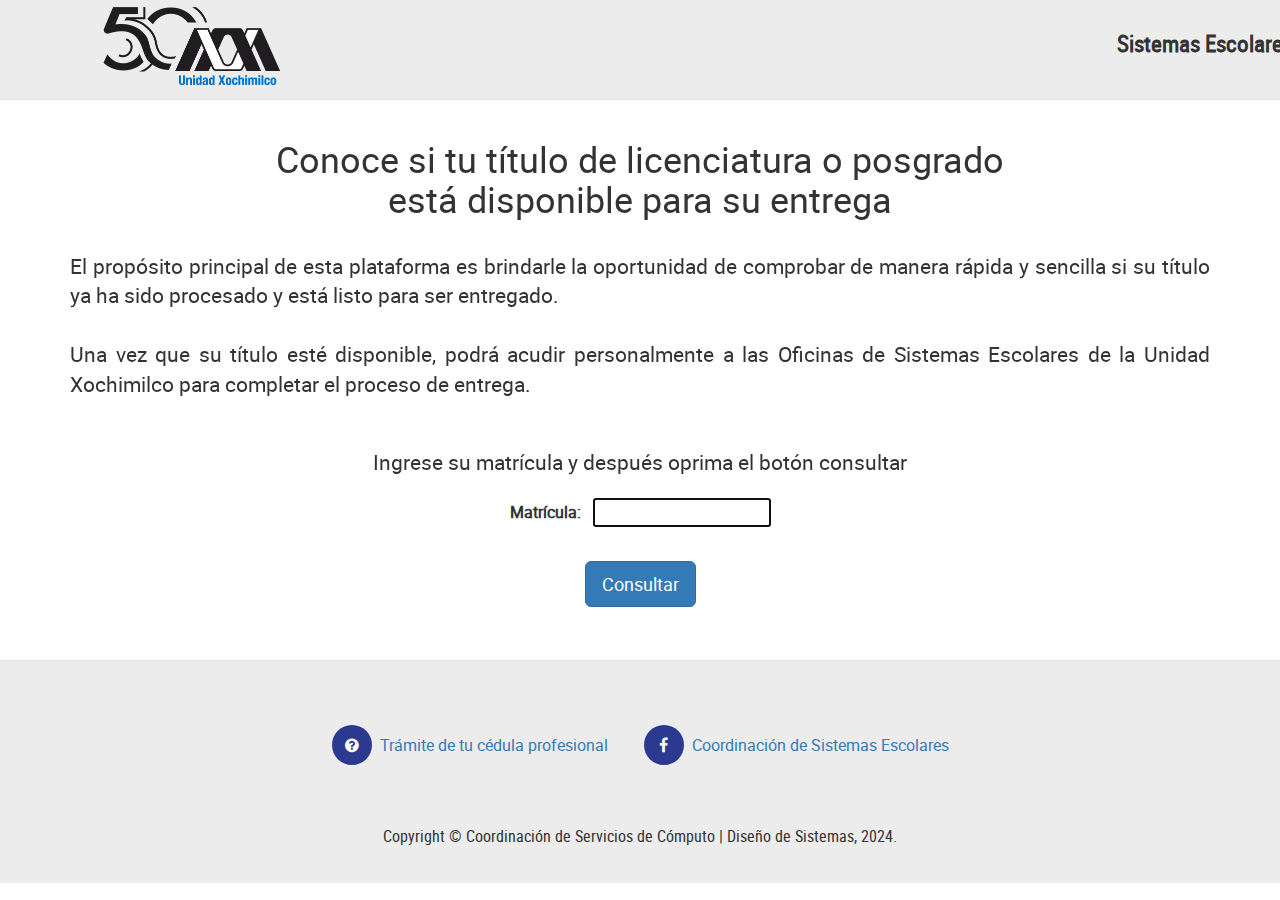
<file: index.html>
<!DOCTYPE html>
<html lang="es">

	<head>
		<meta charset="utf-8">
		<meta name="viewport"
			content="width=device-width, user-scalable=no, initial-scale=1.0, maximum-scale=1.0, minimum-scale=1.0">
		<title>COSIES UAM-X, Entrega de Títulos</title>
		<link rel="icon" type="image/jpg" href="assets/img/faviconV2.png" />
		<link rel="stylesheet" href="css/main.css">
		<link src="assets/css/sweetalert2.min.css" />

		<script>
			function sf(ID) {
				document.getElementById(ID).focus();
			}
		</script>

	</head>

	<body onLoad="sf('matricula');">

		<nav class="full-box NavBar">

			<div class="full-box NavBar-logo">
				<figure class="full-box"> <a href="https://www.xoc.uam.mx/"><img src="assets/img/logoXoc.png" height=""
							class="img-responsive"></a>
				</figure>
			</div>

			<ul class="full-box list-unstyled text-right NavBar-navigation">
				<li>
					<a href="https://escolares.xoc.uam.mx/" class="text-condensed">Sistemas Escolares</a>
				</li>
			</ul>

			<span class="glyphicon glyphicon-option-vertical visible-xs btn-mobile-menu" aria-hidden="true"></span>

		</nav>

		<section class="full-box section">

			<div class="container">

				<div class="row">

					<div class="col-xs-12 text-center">

						<h1 class="h1">Conoce si tu título de licenciatura o posgrado<br>está disponible
							para su entrega</h1>

						<br>

						<p class="lead text-justify">El propósito principal de esta plataforma es brindarle la
							oportunidad de comprobar de manera rápida y sencilla si su título ya ha sido procesado y
							está listo para ser entregado.
							<br>
							<br>
							Una vez que su título esté disponible, podrá acudir personalmente a las Oficinas de Sistemas
							Escolares de la Unidad Xochimilco para completar el proceso de entrega.
							<br>
							<br>
						</p>

						<p class="lead text-center">Ingrese su matrícula y después oprima el botón consultar</p>

					</div>

				</div>

				<div class="row justify-content-center">

					<div class="text-center"> <!-- Ajuste aquí -->

						<form id="form1" name="form1" method="post">

							<p>
								<label for="matricula">Matrícula:&nbsp;&nbsp;</label>
								<input type="text" name="matricula" id="matricula" maxlength="10"
									onkeypress="return event.charCode >= 48 && event.charCode <= 57">
							</p>

							<p>
								<br>
								<button type="button" id="consultar" class="btn btn-primary  btn-lg">Consultar</button>
							</p>

						</form>

					</div>

				</div>

				<div class="row justify-content-center">

					<div class="text-center">
						<br>
						<div id="mensajeAlumno" class="text-center"></div>
					</div>

				</div>

			</div>

		</section>

		<footer class="full-box footer">

			<div class="container">

				<div class="row">

					<div class="col-xs-12">

						<ul class="list-unstyled text-center social-icons">

							<li>
								<a
									href="https://dse.uam.mx/index.php/egresados-y-titulacion/cedula-profesional-electronica">
									<i class="fa fa-question-circle" aria-hidden="true"
										style="background-color: #2B3990;"></i>&nbsp;&nbsp;Trámite de tu cédula
									profesional&nbsp;&nbsp;&nbsp;&nbsp;&nbsp;&nbsp;
								</a>
							</li>

							<li>
								<a href="https://www.facebook.com/CSEUAMX2016">
									<i class="fa fa-facebook" aria-hidden="true"
										style="background-color: #2B3990;"></i>&nbsp;&nbsp;Coordinación de Sistemas
									Escolares
								</a>
							</li>

						</ul>

					</div>

					<div class="col-xs-12">

						<p class="text-center text-condensed">
							<br>
							<br>
							Copyright &copy; Coordinación de Servicios de Cómputo | Diseño de Sistemas, 2024.
							</br>
					</div>

				</div>

			</div>

		</footer>

		<script src="//ajax.googleapis.com/ajax/libs/jquery/1.11.2/jquery.min.js"></script>
		<script>window.jQuery || document.write('<script src="js/jquery-1.11.2.min.js"><\/script>')</script>
		<script src="js/bootstrap.min.js"></script>
		<script src="js/main.js"></script>
		<script src="js/sweetalert2.all.min.js"></script>

		<script>
			$(document).ready(function () {
				$('#consultar').click(function () {
					var matricula = $('#matricula').val();
					if (matricula > 0 || matricula.trim.length > 0) {
						$.ajax({
							url: 'procesar_matricula.php',
							type: 'POST',
							data: {matricula: matricula},
							success: function (response) {
								$('#mensajeAlumno').html(response);
							}
						});
						// Simulamos una respuesta después de 3 segundos
						setTimeout(function () {
							$('#matricula').val(''); // Limpiar campo de matrícula
							$('#mensajeAlumno').text(''); // Limpiar mensaje
						}, 10000); // 3000 milisegundos = 3 segundos
					}
					else {
						Swal.fire({
							title: "Atención",
							text: "Ingrese su número de matrícula antes de oprimir consultar.",
							icon: "warning"
						});

					}
				});
			});
		</script>

	</body>

</html>
</file>
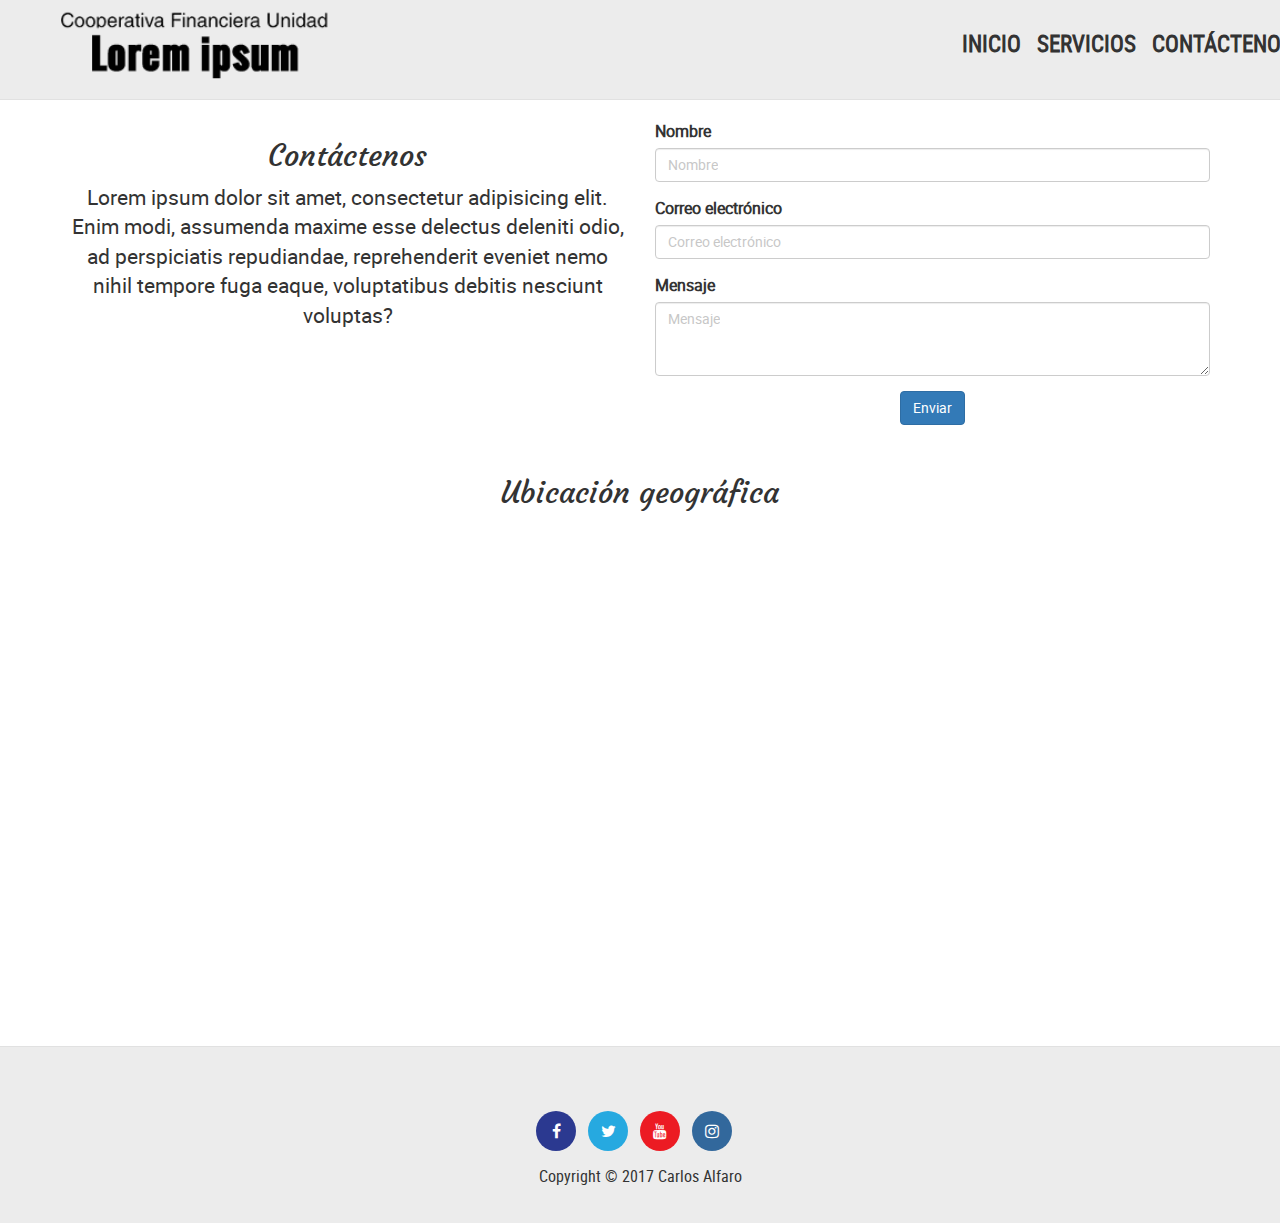
<file: contactenos.html>
<!DOCTYPE html>
<html lang="es">

	<head>
		<meta charset="utf-8">
		<meta name="viewport"
			content="width=device-width, user-scalable=no, initial-scale=1.0, maximum-scale=1.0, minimum-scale=1.0">
		<title>Contactenos</title>
		<link rel="stylesheet" href="css/main.css">
	</head>

	<body>
		<nav class="full-box NavBar">
			<div class="full-box NavBar-logo">
				<figure class="full-box">
					<img src="assets/img/logo.png" alt="Acodjar" class="img-responsive">
				</figure>
			</div>
			<ul class="full-box list-unstyled text-right NavBar-navigation">
				<li>
					<a href="index.html" class="text-condensed">INICIO</a>
				</li>
				<li>
					<a href="servicios.html" class="text-condensed">SERVICIOS</a>
				</li>
				<li>
					<a href="contactenos.html" class="text-condensed">CONTÁCTENOS</a>
				</li>
			</ul>
			<span class="glyphicon glyphicon-option-vertical visible-xs btn-mobile-menu" aria-hidden="true"></span>
		</nav>
		<section class="full-box section">
			<div class="container">
				<div class="row">
					<div class="col-xs-12 col-md-6">
						<h2 class="text-center text-titles">Contáctenos</h2>
						<p class="text-center lead">
							Lorem ipsum dolor sit amet, consectetur adipisicing elit. Enim modi, assumenda maxime esse
							delectus deleniti odio, ad perspiciatis repudiandae, reprehenderit eveniet nemo nihil
							tempore fuga eaque, voluptatibus debitis nesciunt voluptas?
						</p>
					</div>
					<div class="col-xs-12 col-md-6">
						<form action="">
							<div class="form-group">
								<label for="form-name">Nombre</label>
								<input type="text" class="form-control" id="form-name" placeholder="Nombre" required="">
							</div>
							<div class="form-group">
								<label for="form-email">Correo electrónico</label>
								<input type="email" class="form-control" id="form-email"
									placeholder="Correo electrónico" required="">
							</div>
							<div class="form-group">
								<label for="form-msj">Mensaje</label>
								<textarea class="form-control" id="form-msj" rows="3" placeholder="Mensaje"
									required=""></textarea>
							</div>
							<p class="text-center">
								<button type="submit" class="btn btn-primary">Enviar</button>
							</p>
						</form>
					</div>
				</div>
				<br>
				<div class="row">
					<div class="col-xs-12">
						<h2 class="text-center text-titles">Ubicación geográfica</h2>
						<div class="full-box" id="map-site">
							<iframe
								src="https://www.google.com/maps/embed?pb=!1m14!1m12!1m3!1d62023.12032236444!2d-89.24971365585169!3d13.69147573884228!2m3!1f0!2f0!3f0!3m2!1i1024!2i768!4f13.1!5e0!3m2!1ses!2ssv!4v1486427564395"
								frameborder="0" style="border:0; width: 100%; height: 500px;" allowfullscreen></iframe>
						</div>
					</div>
				</div>
			</div>
		</section>
		<footer class="full-box footer">
			<div class="container">
				<div class="row">
					<div class="col-xs-12">
						<ul class="list-unstyled text-center social-icons">
							<li>
								<a href="#!">
									<i class="fa fa-facebook" aria-hidden="true" style="background-color: #2B3990;"></i>
								</a>
							</li>
							<li>
								<a href="#!">
									<i class="fa fa-twitter" aria-hidden="true" style="background-color: #26A9E0;"></i>
								</a>
							</li>
							<li>
								<a href="#!">
									<i class="fa fa-youtube" aria-hidden="true" style="background-color: #EC1B23"></i>
								</a>
							</li>
							<li>
								<a href="#!">
									<i class="fa fa-instagram" aria-hidden="true" style="background-color: #32689C"></i>
								</a>
							</li>
							<li>
								<a href="#!" aria-hidden="true" style="background-color: #BE1D2C"></i>
								</a>
							</li>
						</ul>
					</div>
					<div class="col-xs-12">
						<p class="text-center text-condensed">
							Copyright &copy; 2017 Carlos Alfaro
						</p>
					</div>
				</div>
			</div>
		</footer>
		<script src="//ajax.googleapis.com/ajax/libs/jquery/1.11.2/jquery.min.js"></script>
		<script>window.jQuery || document.write('<script src="js/jquery-1.11.2.min.js"><\/script>')</script>
		<script src="js/bootstrap.min.js"></script>
		<script src="js/main.js"></script>
	</body>

</html>
</file>
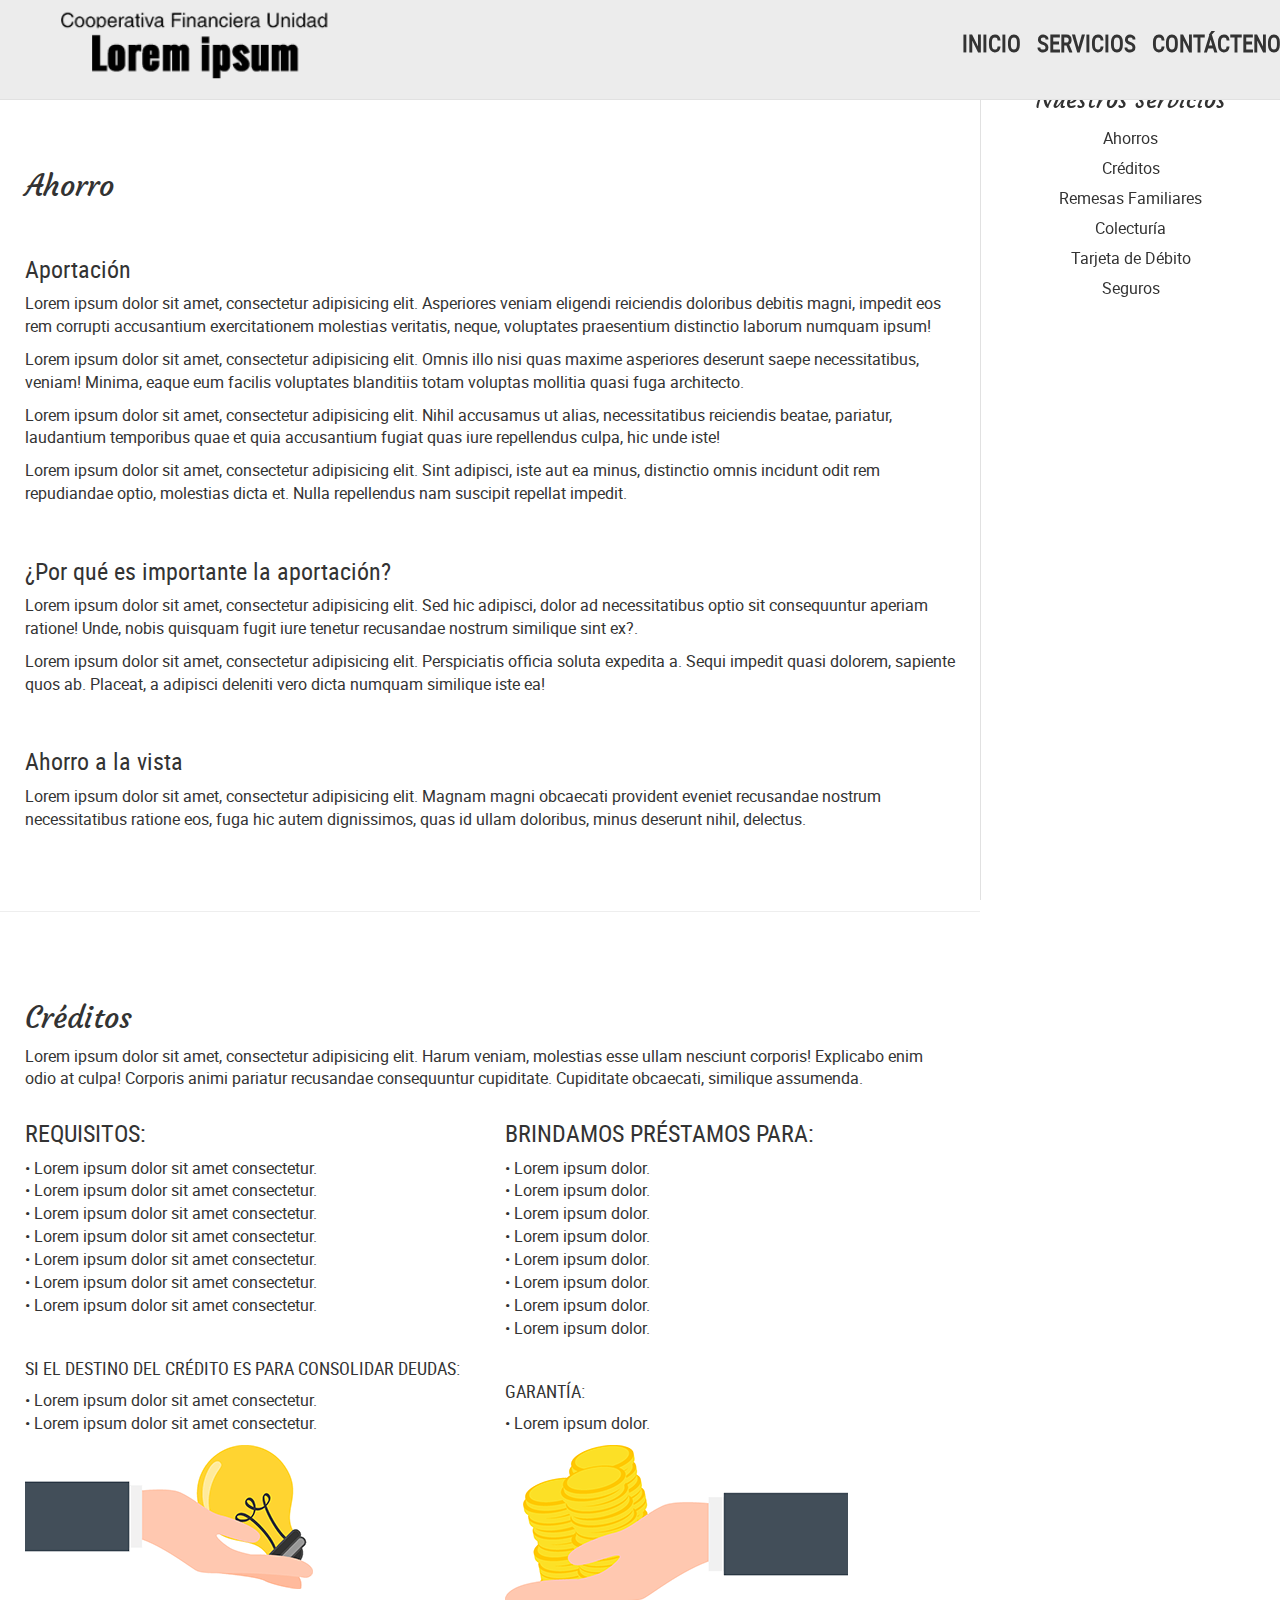
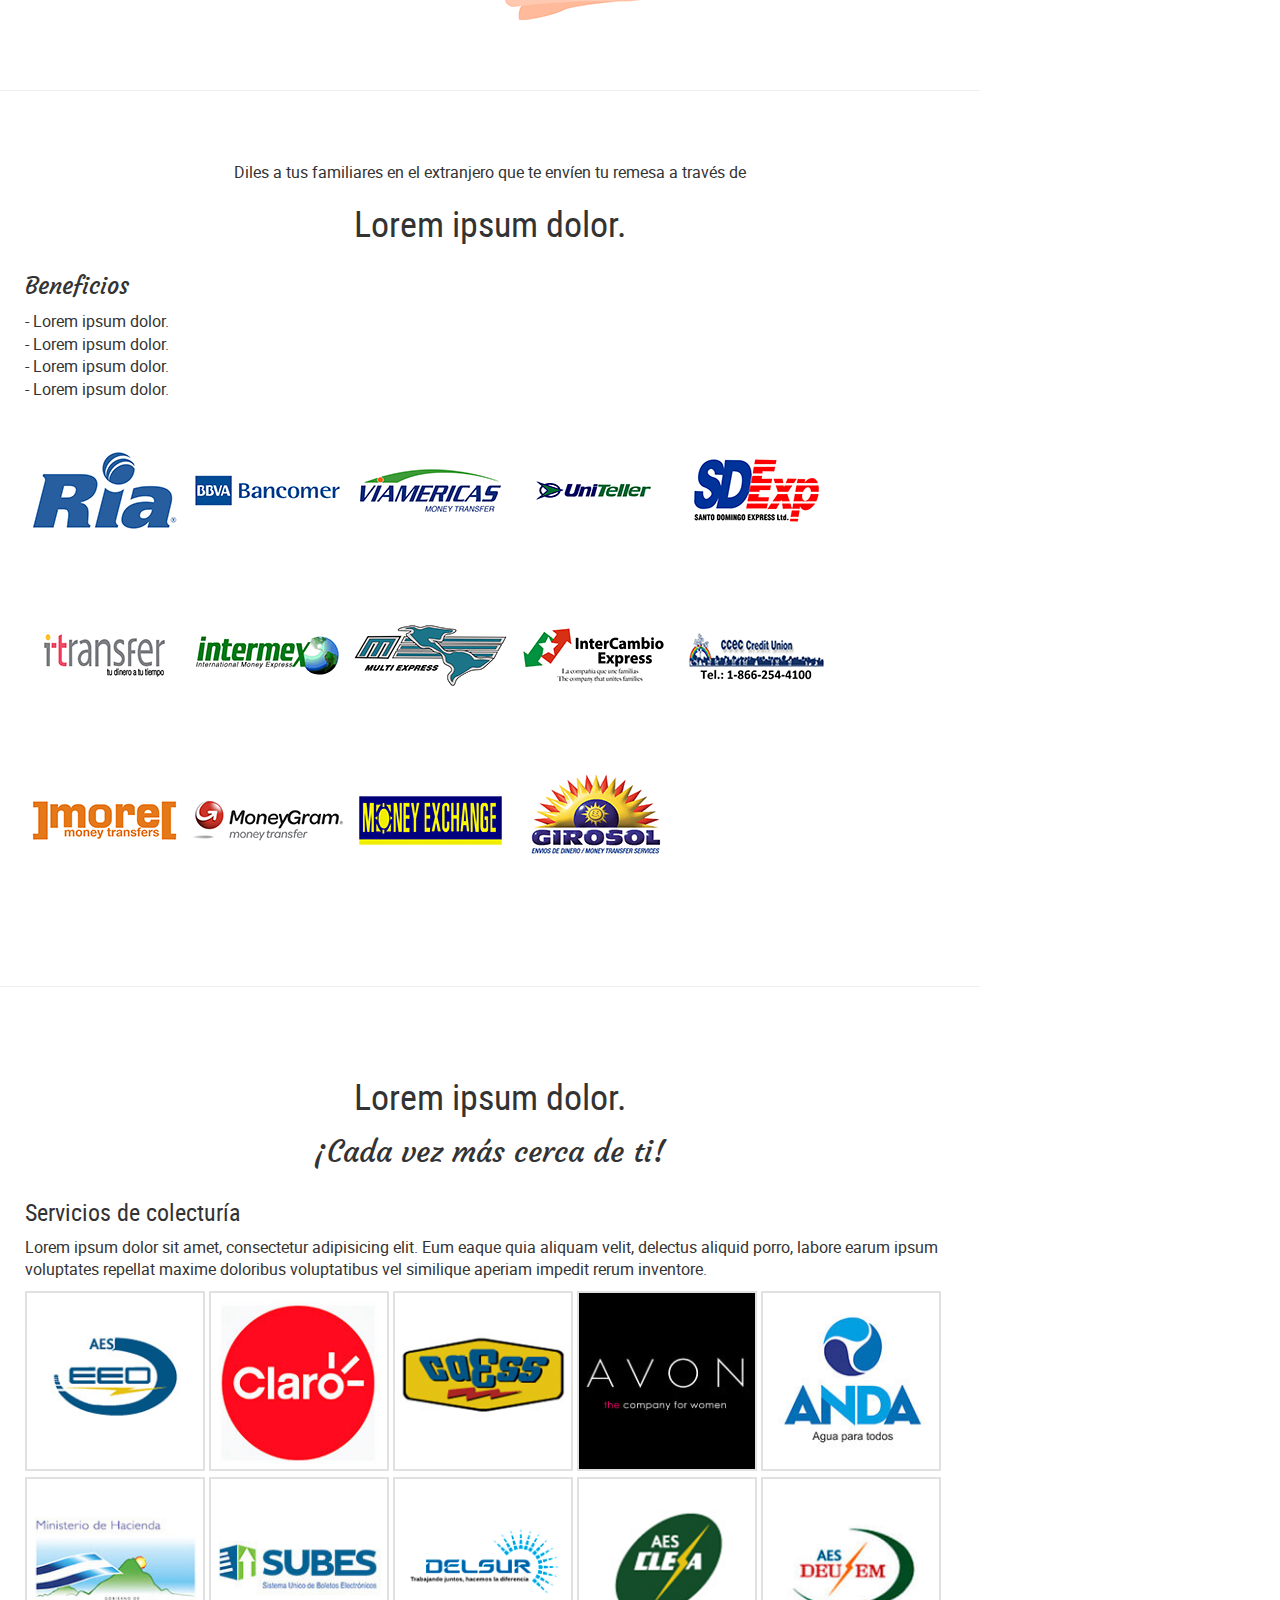
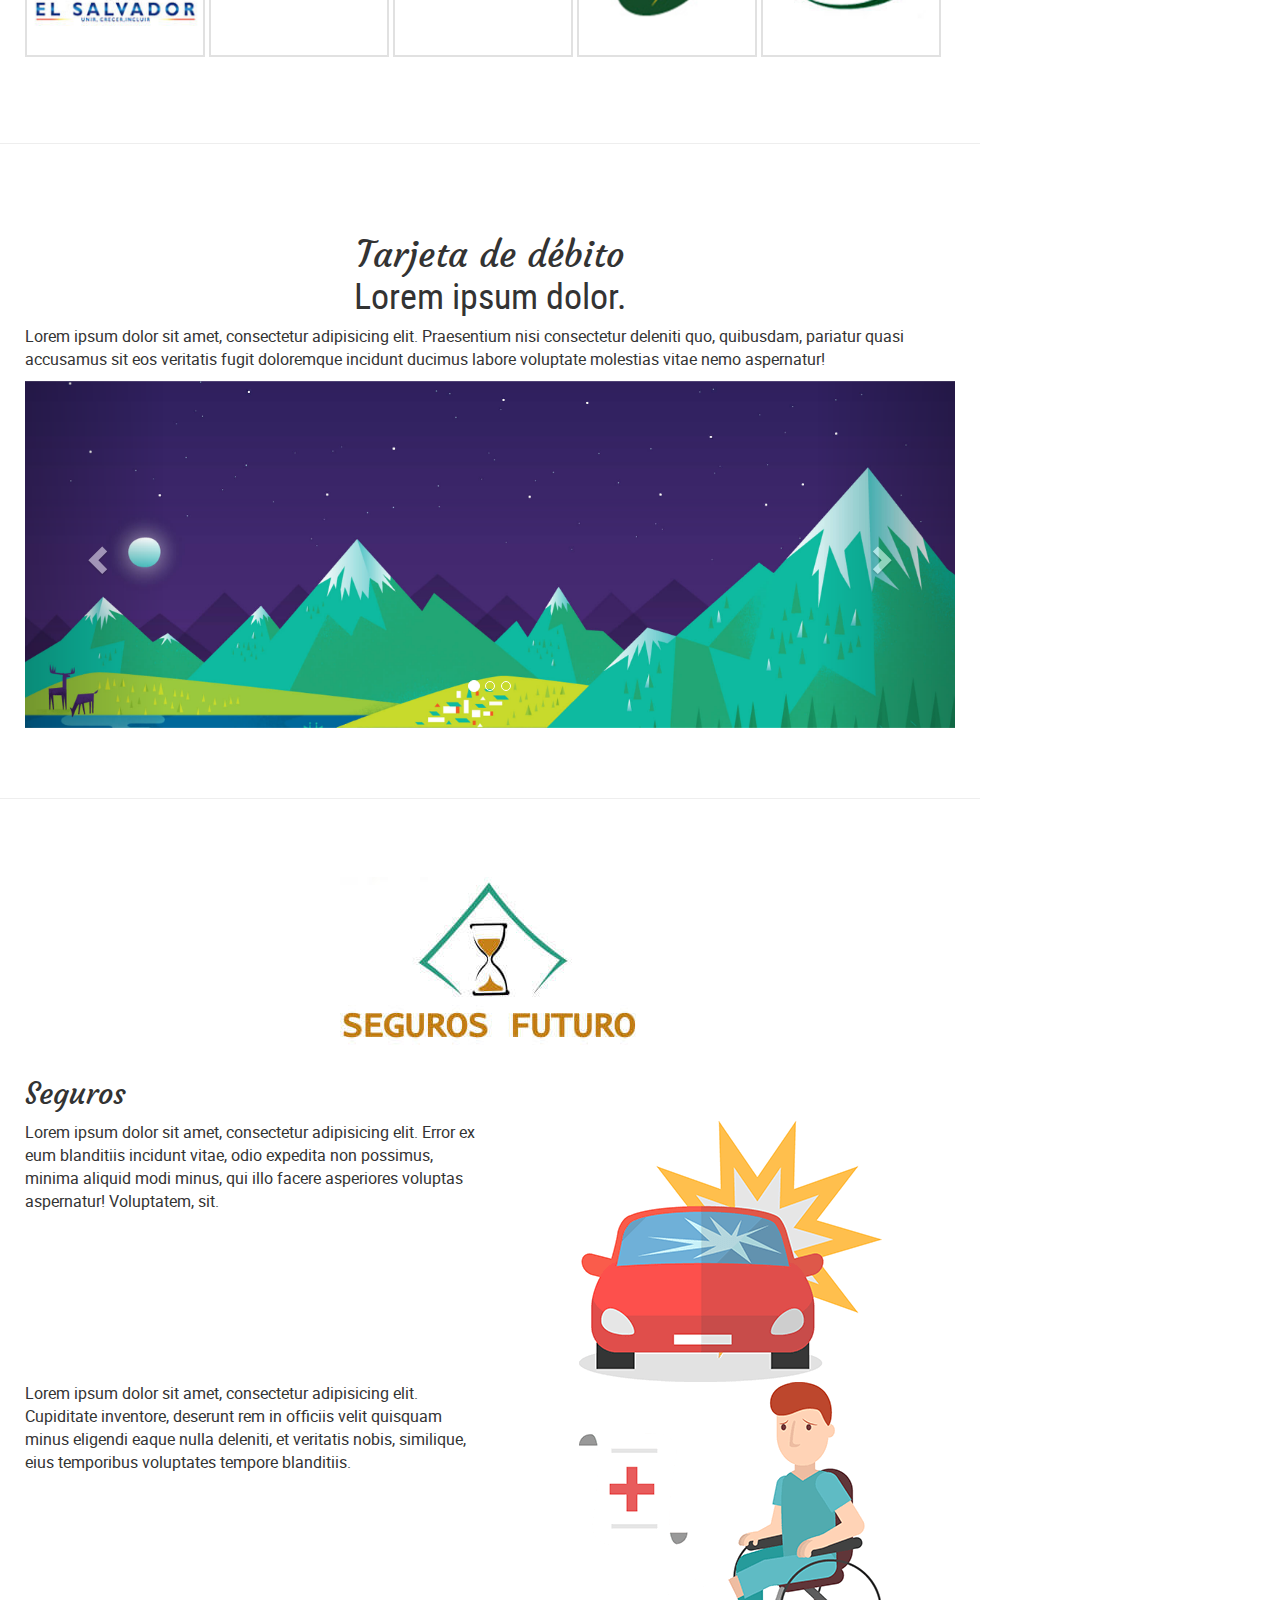
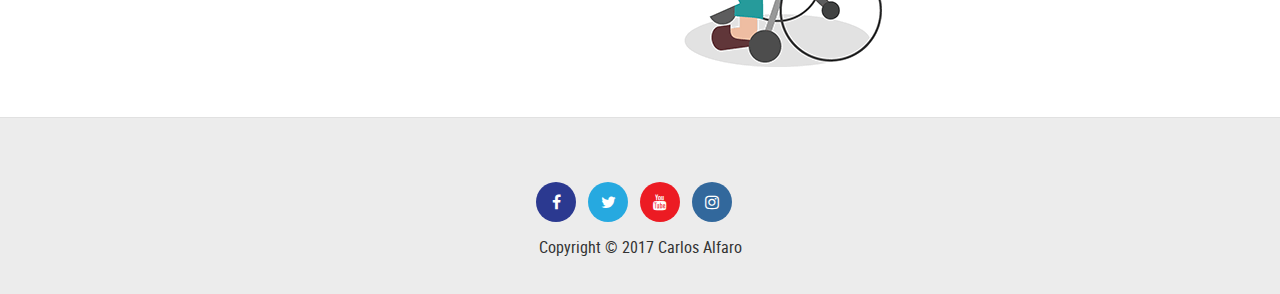
<file: servicios.html>
<!DOCTYPE html>
<html lang="es">

	<head>
		<meta charset="utf-8">
		<meta name="viewport"
			content="width=device-width, user-scalable=no, initial-scale=1.0, maximum-scale=1.0, minimum-scale=1.0">
		<title>Servicios</title>
		<link rel="stylesheet" href="css/main.css">
	</head>

	<body>
		<nav class="full-box NavBar">
			<div class="full-box NavBar-logo">
				<figure class="full-box">
					<img src="assets/img/logo.png" alt="Acodjar" class="img-responsive">
				</figure>
			</div>
			<ul class="full-box list-unstyled text-right NavBar-navigation">
				<li>
					<a href="index.html" class="text-condensed">INICIO</a>
				</li>
				<li>
					<a href="servicios.html" class="text-condensed">SERVICIOS</a>
				</li>
				<li>
					<a href="contactenos.html" class="text-condensed">CONTÁCTENOS</a>
				</li>
			</ul>
			<span class="glyphicon glyphicon-option-vertical visible-xs btn-mobile-menu" aria-hidden="true"></span>
		</nav>
		<section class="full-box section-services">
			<div class="full-box section-services-content">
				<article class="full-box" id="ahorro">
					<div class="container-fluid">
						<h2 class="text-titles">Ahorro</h2>
						<div class="row">
							<div class="col-xs-12">
								<br>
								<h3 class="text-condensed">Aportación</h3>
								<p>
									Lorem ipsum dolor sit amet, consectetur adipisicing elit. Asperiores veniam eligendi
									reiciendis doloribus debitis magni, impedit eos rem corrupti accusantium
									exercitationem molestias veritatis, neque, voluptates praesentium distinctio laborum
									numquam ipsum!
								</p>
								<p>
									Lorem ipsum dolor sit amet, consectetur adipisicing elit. Omnis illo nisi quas
									maxime asperiores deserunt saepe necessitatibus, veniam! Minima, eaque eum facilis
									voluptates blanditiis totam voluptas mollitia quasi fuga architecto.
								</p>
								<p>
									Lorem ipsum dolor sit amet, consectetur adipisicing elit. Nihil accusamus ut alias,
									necessitatibus reiciendis beatae, pariatur, laudantium temporibus quae et quia
									accusantium fugiat quas iure repellendus culpa, hic unde iste!
								</p>
								<p>
									Lorem ipsum dolor sit amet, consectetur adipisicing elit. Sint adipisci, iste aut ea
									minus, distinctio omnis incidunt odit rem repudiandae optio, molestias dicta et.
									Nulla repellendus nam suscipit repellat impedit.
								</p>
							</div>
							<div class="col-xs-12">
								<br>
								<h3 class="text-condensed">¿Por qué es importante la aportación?</h3>
								<p>
									Lorem ipsum dolor sit amet, consectetur adipisicing elit. Sed hic adipisci, dolor ad
									necessitatibus optio sit consequuntur aperiam ratione! Unde, nobis quisquam fugit
									iure tenetur recusandae nostrum similique sint ex?.
								</p>
								<p>
									Lorem ipsum dolor sit amet, consectetur adipisicing elit. Perspiciatis officia
									soluta expedita a. Sequi impedit quasi dolorem, sapiente quos ab. Placeat, a
									adipisci deleniti vero dicta numquam similique iste ea!
								</p>
							</div>
							<div class="col-xs-12">
								<br>
								<h3 class="text-condensed">Ahorro a la vista</h3>
								<p>
									Lorem ipsum dolor sit amet, consectetur adipisicing elit. Magnam magni obcaecati
									provident eveniet recusandae nostrum necessitatibus ratione eos, fuga hic autem
									dignissimos, quas id ullam doloribus, minus deserunt nihil, delectus.
								</p>
							</div>
						</div>
					</div>
				</article>
				<hr>
				<article class="full-box" id="creditos">
					<div class="container-fluid">
						<h2 class="text-titles">Créditos</h2>
						<div class="row">
							<div class="col-xs-12">
								<p>
									Lorem ipsum dolor sit amet, consectetur adipisicing elit. Harum veniam, molestias
									esse ullam nesciunt corporis! Explicabo enim odio at culpa! Corporis animi pariatur
									recusandae consequuntur cupiditate. Cupiditate obcaecati, similique assumenda.
								</p>
							</div>
						</div>
						<div class="row">
							<div class="col-xs-12 col-sm-6">
								<h3 class="text-condensed">REQUISITOS:</h3>
								<p>
									• Lorem ipsum dolor sit amet consectetur. <br>
									• Lorem ipsum dolor sit amet consectetur. <br>
									• Lorem ipsum dolor sit amet consectetur. <br>
									• Lorem ipsum dolor sit amet consectetur. <br>
									• Lorem ipsum dolor sit amet consectetur. <br>
									• Lorem ipsum dolor sit amet consectetur. <br>
									• Lorem ipsum dolor sit amet consectetur.
								</p>
								<br>
								<h4 class="text condensed">SI EL DESTINO DEL CRÉDITO ES PARA CONSOLIDAR DEUDAS:</h4>
								<p>
									• Lorem ipsum dolor sit amet consectetur. <br>
									• Lorem ipsum dolor sit amet consectetur.
								</p>
								<figure class="full-box">
									<img src="assets/img/handideas.png" alt="acodjar_creditos_requisitos"
										class="img-responsive">
								</figure>
							</div>
							<div class="col-xs-12 col-sm-6">
								<h3 class="text-condensed">BRINDAMOS PRÉSTAMOS PARA:</h3>
								<p>
									• Lorem ipsum dolor. <br>
									• Lorem ipsum dolor. <br>
									• Lorem ipsum dolor. <br>
									• Lorem ipsum dolor. <br>
									• Lorem ipsum dolor. <br>
									• Lorem ipsum dolor. <br>
									• Lorem ipsum dolor. <br>
									• Lorem ipsum dolor.
								</p>
								<br>
								<h4 class="text-condensed">GARANTÍA:</h4>
								<p>
									• Lorem ipsum dolor.
								</p>
								<figure class="full-box">
									<img src="assets/img/handmoney.png" alt="Acodjar_creditos_prestamos_para"
										class="img-responsive">
								</figure>
							</div>
						</div>
					</div>
				</article>
				<hr>
				<article class="full-box" id="remesas">
					<div class="container-fluid">
						<p class="text-center">Diles a tus familiares en el extranjero que te envíen tu remesa a través
							de</p>
						<h1 class="text-condensed text-center">Lorem ipsum dolor.</h1>
						<div class="row">
							<div class="col-xs-12">
								<h3 class="text-titles">Beneficios</h3>
								<p>
									- Lorem ipsum dolor. <br>
									- Lorem ipsum dolor. <br>
									- Lorem ipsum dolor. <br>
									- Lorem ipsum dolor. <br>
								</p>
							</div>
							<div class="col-xs-12">
								<ul class="list-unstyled hidden-xs list-reme">
									<li>
										<figure>
											<img src="assets/img/ria.png" alt="ria" class="img-responsive">
										</figure>
									</li>
									<li>
										<figure>
											<img src="assets/img/bancomer.png" alt="bancomer" class="img-responsive">
										</figure>
									</li>
									<li>
										<figure>
											<img src="assets/img/viamericas.png" alt="viamericas"
												class="img-responsive">
										</figure>
									</li>
									<li>
										<figure>
											<img src="assets/img/uniteller.png" alt="uniteller" class="img-responsive">
										</figure>
									</li>
									<li>
										<figure>
											<img src="assets/img/sdexpress.png" alt="sdexpress" class="img-responsive">
										</figure>
									</li>
									<li>
										<figure>
											<img src="assets/img/itransfer.png" alt="itransfer" class="img-responsive">
										</figure>
									</li>
									<li>
										<figure>
											<img src="assets/img/intermex.png" alt="intermex" class="img-responsive">
										</figure>
									</li>
									<li>
										<figure>
											<img src="assets/img/multiexpress.png" alt="multiexpress"
												class="img-responsive">
										</figure>
									</li>
									<li>
										<figure>
											<img src="assets/img/intercambioexpress.png" alt="intercambioexpress"
												class="img-responsive">
										</figure>
									</li>
									<li>
										<figure>
											<img src="assets/img/creditunion.png" alt="creditunion"
												class="img-responsive">
										</figure>
									</li>
									<li>
										<figure>
											<img src="assets/img/more.png" alt="more" class="img-responsive">
										</figure>
									</li>
									<li>
										<figure>
											<img src="assets/img/moneygram.png" alt="moneygram" class="img-responsive">
										</figure>
									</li>
									<li>
										<figure>
											<img src="assets/img/moneyexchange.png" alt="moneyexchange"
												class="img-responsive">
										</figure>
									</li>
									<li>
										<figure>
											<img src="assets/img/girosol.png" alt="girosol" class="img-responsive">
										</figure>
									</li>
								</ul>
							</div>
						</div>
					</div>
				</article>
				<hr>
				<article class="full-box" id="colecturia">
					<div class="container-fluid">
						<h1 class="text-condensed text-center">Lorem ipsum dolor.</h1>
						<h2 class="text-center text-titles">¡Cada vez más cerca de ti!</h2>
						<div class="row">
							<div class="col-xs-12">
								<h3 class="text-condensed">Servicios de colecturía</h3>
								<p>
									Lorem ipsum dolor sit amet, consectetur adipisicing elit. Eum eaque quia aliquam
									velit, delectus aliquid porro, labore earum ipsum voluptates repellat maxime
									doloribus voluptatibus vel similique aperiam impedit rerum inventore.
								</p>
							</div>
							<div class="col-xs-12">
								<ul class="list-unstyled hidden-xs list-colec">
									<li>
										<figure>
											<img src="assets/img/aeseeo.png" alt="aeseeo" class="img-responsive">
										</figure>
									</li>
									<li>
										<figure>
											<img src="assets/img/claro.jpg" alt="claro" class="img-responsive">
										</figure>
									</li>
									<li>
										<figure>
											<img src="assets/img/caess.png" alt="caess" class="img-responsive">
										</figure>
									</li>
									<li>
										<figure>
											<img src="assets/img/avon.jpg" alt="avon" class="img-responsive">
										</figure>
									</li>
									<li>
										<figure>
											<img src="assets/img/anda.jpg" alt="anda" class="img-responsive">
										</figure>
									</li>
									<li>
										<figure>
											<img src="assets/img/ministeriodehacienda.jpg" alt="ministeriohacienda"
												class="img-responsive">
										</figure>
									</li>
									<li>
										<figure>
											<img src="assets/img/subes.jpg" alt="subes" class="img-responsive">
										</figure>
									</li>
									<li>
										<figure>
											<img src="assets/img/delsur.png" alt="delsur" class="img-responsive">
										</figure>
									</li>
									<li>
										<figure>
											<img src="assets/img/aesclesa.png" alt="aesclesa" class="img-responsive">
										</figure>
									</li>
									<li>
										<figure>
											<img src="assets/img/aesdeusem.jpg" alt="aesdeusem" class="img-responsive">
										</figure>
									</li>
								</ul>
							</div>
						</div>
					</div>
				</article>
				<hr>
				<article class="full-box" id="tarjeta">
					<div class="container-fluid">
						<h1 class="text-center"><span class="text-titles">Tarjeta de débito</span><br><span
								class="text-condensed">Lorem ipsum dolor.</span></h1>
						<div class="row">
							<div class="col-xs-12">
								<p>
									Lorem ipsum dolor sit amet, consectetur adipisicing elit. Praesentium nisi
									consectetur deleniti quo, quibusdam, pariatur quasi accusamus sit eos veritatis
									fugit doloremque incidunt ducimus labore voluptate molestias vitae nemo aspernatur!
								</p>
							</div>
						</div>
					</div>
					<div class="container-fluid">
						<div id="slider-deb" class="carousel slide" data-ride="carousel">
							<ol class="carousel-indicators">
								<li data-target="#slider-deb" data-slide-to="0" class="active"></li>
								<li data-target="#slider-deb" data-slide-to="1"></li>
								<li data-target="#slider-deb" data-slide-to="2"></li>
							</ol>
							<div class="carousel-inner" role="listbox">
								<div class="item active">
									<img src="assets/img/slider-debito-img.jpg" alt="slider">
								</div>
								<div class="item">
									<img src="assets/img/slider-debito-img.jpg" alt="slider">
								</div>
								<div class="item">
									<img src="assets/img/slider-debito-img.jpg" alt="slider">
								</div>
							</div>
							<a class="left carousel-control" href="#slider-deb" role="button" data-slide="prev">
								<span class="glyphicon glyphicon-chevron-left" aria-hidden="true"></span>
								<span class="sr-only">Previous</span>
							</a>
							<a class="right carousel-control" href="#slider-deb" role="button" data-slide="next">
								<span class="glyphicon glyphicon-chevron-right" aria-hidden="true"></span>
								<span class="sr-only">Next</span>
							</a>
						</div>
					</div>
				</article>
				<hr>
				<article class="full-box" id="seguros">
					<div class="container-fluid">
						<figure class="full-box">
							<a href="http://segurosfuturo.net/">
								<img src="assets/img/logoSF.jpg" alt="Seguros_Futuro" class="img-responsive"
									style="margin: 0 auto;">
							</a>
						</figure>
						<h2 class="text-titles">Seguros</h2>
						<div class="row">
							<div class="col-xs-12 col-sm-6">
								<p>
									Lorem ipsum dolor sit amet, consectetur adipisicing elit. Error ex eum blanditiis
									incidunt vitae, odio expedita non possimus, minima aliquid modi minus, qui illo
									facere asperiores voluptas aspernatur! Voluptatem, sit.
								</p>
							</div>
							<div class="col-xs-12 col-sm-6">
								<figure class="full-box">
									<img src="assets/img/carhit.png" alt="Acodjar_seguros" class="img-responsive"
										style="margin: 0 auto;">
								</figure>
							</div>
							<div class="col-xs-12 col-sm-6">
								<p>
									Lorem ipsum dolor sit amet, consectetur adipisicing elit. Cupiditate inventore,
									deserunt rem in officiis velit quisquam minus eligendi eaque nulla deleniti, et
									veritatis nobis, similique, eius temporibus voluptates tempore blanditiis.
								</p>
							</div>
							<div class="col-xs-12 col-sm-6">
								<figure class="full-box">
									<img src="assets/img/sick.png" alt="Acodjar_seguros" class="img-responsive"
										style="margin: 0 auto;">
								</figure>
							</div>
						</div>
					</div>
				</article>
			</div>
			<div class="full-box section-services-nav hidden-xs">
				<h3 class="text-center text-titles">Nuestros Servicios</h3>
				<ul class="list-unstyled text-center">
					<li class="option-service" data-href="#ahorro">Ahorros</li>
					<li class="option-service" data-href="#creditos">Créditos</li>
					<li class="option-service" data-href="#remesas">Remesas Familiares</li>
					<li class="option-service" data-href="#colecturia">Colecturía</li>
					<li class="option-service" data-href="#tarjeta">Tarjeta de Débito</li>
					<li class="option-service" data-href="#seguros">Seguros</li>
				</ul>
			</div>
		</section>
		<footer class="full-box footer">
			<div class="container">
				<div class="row">
					<div class="col-xs-12">
						<ul class="list-unstyled text-center social-icons">
							<li>
								<a href="#!">
									<i class="fa fa-facebook" aria-hidden="true" style="background-color: #2B3990;"></i>
								</a>
							</li>
							<li>
								<a href="#!">
									<i class="fa fa-twitter" aria-hidden="true" style="background-color: #26A9E0;"></i>
								</a>
							</li>
							<li>
								<a href="#!">
									<i class="fa fa-youtube" aria-hidden="true" style="background-color: #EC1B23"></i>
								</a>
							</li>
							<li>
								<a href="#!">
									<i class="fa fa-instagram" aria-hidden="true" style="background-color: #32689C"></i>
								</a>
							</li>
							<li>
								<a href="#!" aria-hidden="true" style="background-color: #BE1D2C"></i>
								</a>
							</li>
						</ul>
					</div>
					<div class="col-xs-12">
						<p class="text-center text-condensed">
							Copyright &copy; 2017 Carlos Alfaro
						</p>
					</div>
				</div>
			</div>
		</footer>
		<script src="//ajax.googleapis.com/ajax/libs/jquery/1.11.2/jquery.min.js"></script>
		<script>window.jQuery || document.write('<script src="js/jquery-1.11.2.min.js"><\/script>')</script>
		<script src="js/bootstrap.min.js"></script>
		<script src="js/main.js"></script>
	</body>

</html>
</file>
<file: css/main.css>
@import 'normalize.css';
@import 'font-awesome.min.css';
@import 'bootstrap.min.css';
@font-face{
	font-family: "Roboto";
	src: url("../fonts/roboto-regular.ttf"), 
    url("../fonts/roboto-regular.svg"), 
    url("../fonts/roboto-regular.eot"), 
    url("../fonts/roboto-regular.woff"),
    url("../fonts/roboto-regular.woff2");
}
@font-face{
	font-family: "RobotoCondensed";
	src: url("../fonts/robotocondensed-regular.ttf"), 
    url("../fonts/robotocondensed-regular.svg"), 
    url("../fonts/robotocondensed-regular.eot"), 
    url("../fonts/robotocondensed-regular.woff"),
    url("../fonts/robotocondensed-regular.woff2");
}
@font-face{
	font-family: "Courgette";
	src: url("../fonts/courgette-regular.ttf"), 
    url("../fonts/courgette-regular.svg"), 
    url("../fonts/courgette-regular.eot"), 
    url("../fonts/courgette-regular.woff"),
    url("../fonts/courgette-regular.woff2");
}
html,body{
	font-family: "Roboto";
	font-size: 16px;
	position: relative;
	width: 100%;
	height: 100%;
	padding: 0;
}
h1,h2,h3,h4,h5,h6{
	font-family: "RobotoCondensed";
}
.text-condensed{
	font-family: "RobotoCondensed";
}
.text-titles{
	font-family: "Courgette";
}
.full-box{
	width: 100%;
	margin: 0;
	padding: 0;
	box-sizing: border-box;
}
.cover{
	background-position: 50% 50%;
	background-color: #E1E1E1;
	background-size: cover;
	background-repeat: no repeat;
	background-attachment: fixed;
}
.section{
	padding: 20px 0;
}
/*========== NavBar*/
.NavBar,
.NavBar-logo,
.NavBar-navigation,
.NavBar-logo figure,
.NavBar-navigation li,
.NavBar-navigation li a{
	height: 100px;
}
.NavBar{
	background-color: #ececec;/*#fff;*/
	border-bottom: 1px solid #E1E1E1;
	position: relative;
	z-index: 999;
}
.NavBar-logo,
.NavBar-navigation{
    position: absolute;
    top: -4px;
    left: 60%;
}
.NavBar-logo{
	width: 30%;
	left: 0;
}
.NavBar-logo figure img{
	margin: 0 auto;
	height: 90px;
	padding-top: 10px;
}
.NavBar-navigation{
    width: 530px;
    color: #333;
    font-size: 23px;
    font-weight: bold;
}
.NavBar-navigation li{
	display: inline-block;
}
.NavBar-navigation li a{
	line-height: 95px;
	display: block;
	text-align: center;
	text-decoration: none;
	color: #333;
	padding: 0 5px;
	transition: all .3s ease-in-out
}
.NavBar-navigation li a:hover{
	color: #0e39e1;
}
/*================ footer*/
.footer{
	padding: 60px 0 25px 0;
	position: relative;
	z-index: 10;
	background-color: #ececec;/*#fff;*/
	border-top: 1px solid #E1E1E1;
}
.social-icons li{
	display: inline-block;
	margin: 4px;
}
.social-icons li a{
	text-decoration: none;
}
.social-icons li a i{
	width: 40px;
	height: 40px;
	line-height: 40px;
	text-align: center;
	color: #fff;
	border-radius: 100%;
	transition: all .3s ease-in-out;
}
.social-icons li a i:hover{
	transform: scale(1.3);
}
/*================ index styles*/
.icon-services{
	font-size: 30px;
	height: 60px;
	width: 60px;
	line-height: 60px;
	margin: 0 auto;
	display: block;
	border-radius: 100%;
	color: #fff;
	background-color: #D35400;
	text-align: center;
}
.list-services li{
	height: 30px;
	text-align: center;
	margin: 4px 0;
}
.section-lema{
	background-image:url(../assets/img/coast.png);
	background-position: left top;
	position: relative;
}
.section-lema-bg{
	height: 100%;
	position: relative;
	background-color: rgba(0,0,0,.5);
	padding: 70px 0;
}
.section-lema-bg p{
	font-size: 40px;
	color: #fff;
}
.section-lema-bg img{
	margin: 0 auto;
}
.section-a{
	background-color: #009088;
	color: #fff;
}
.section-a-container{
	padding: 10px;
}
.section-a h2{
	font-size: 50px;
}
.section-a p{
	font-size: 14px;
}
.section-a-p{
	color: #F5D800;
	font-size: 25px !important;
}
/*================ services styles*/
.section-services{
	position: relative;
	height: auto;
}
.section-services-content{
	position: relative;
	padding-right: 300px;
}
.section-services-content article{
	padding: 50px 10px;
}
.section-services-nav{
	height: 100%;
	padding-top: 67px;
	position: fixed;
	z-index: 9;
	top: 0;
	right: 0;
	width: 300px;
	border-left: 1px solid #E1E1E1;
}
.option-service{
	cursor: pointer;
	height: 30px;
	line-height: 30px;
	transition: all .3s ease-in-out;
}
.option-service:hover{
	transform: scale(1.2);
}
.list-reme li,
.list-colec li{
	display: inline-block;
}
.list-colec li{
	width: 180px;
	height: 180px;
	box-sizing: border-box;
	border: 2px solid #E1E1E1;
}
/*================ Media Queries*/
@media (max-width: 767px) {
	.NavBar,
	.NavBar-logo,
	.NavBar-navigation,
	.NavBar-logo figure,
	.NavBar-navigation li,
	.NavBar-navigation li a{
		height: 70px;
	}
	.btn-mobile-menu{
		height: 50px;
		width: 50px;
		line-height: 50px;
		text-align: center;
		font-size: 25px;
		cursor: pointer;
		position: absolute;
		top: 0;
		right: 0;
		z-index: 2;
	}
	.NavBar-logo,
	.NavBar-navigation{
		width: 100%;
	}
	.NavBar-logo figure img{
		height: 60px;
	}
	.NavBar-navigation{
		height: auto;
		top: 50px;
		z-index: 999;
		background-color: #fff;
		pointer-events: none;
		opacity: 0;
		transition: all .3s ease-in-out;
		border-bottom: 1px solid #E1E1E1;
	}
	.show-menu-mobile{
		pointer-events: auto;
		opacity: 1;
	}
	.NavBar-navigation li{
		display: block;
	}
	.NavBar-navigation li a{
		line-height: 50px;
	}
	.section-lema-bg p{
		font-size: 25px;
	}
	.section-a h2{
		font-size: 30px;
	}
	.section-services-content{
		padding-right: 0;
	}
}
@media (min-width: 768px) and (max-width: 991px) {

}
@media (min-width: 992px) and (max-width: 1199px) {

}
@media (min-width: 1200px) {

}
</file>
